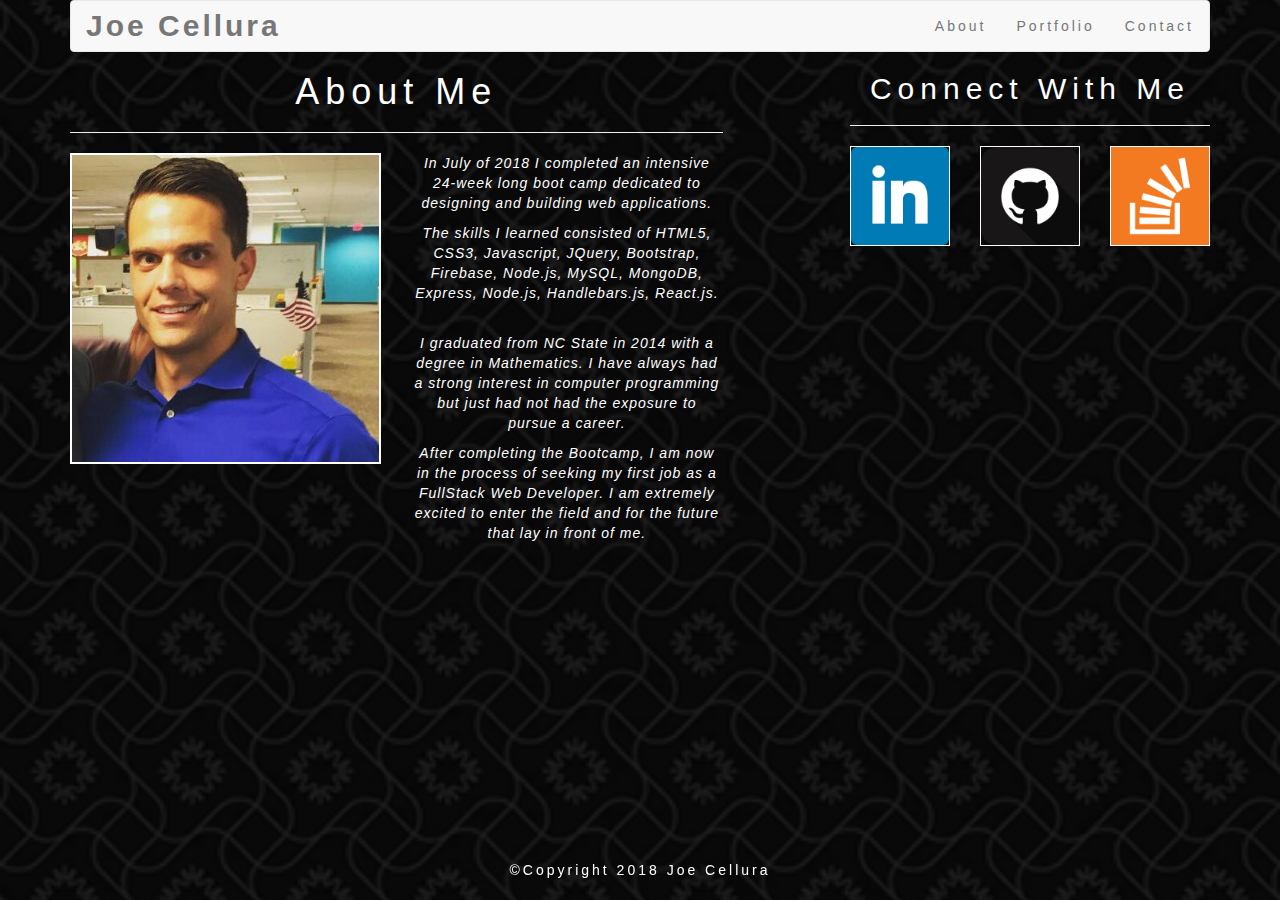
<file: index.html>
<!DOCTYPE html>
<html lang="en-us">
<head>
	<title>About Me - Joe Cellura</title>

	<meta name="viewport" content="width=device-width, initial-scale=1">

	<!-- Bootstrap CSS -->
	<link rel="stylesheet" href="https://maxcdn.bootstrapcdn.com/bootstrap/3.3.7/css/bootstrap.min.css" integrity="sha384-BVYiiSIFeK1dGmJRAkycuHAHRg32OmUcww7on3RYdg4Va+PmSTsz/K68vbdEjh4u" crossorigin="anonymous">

	<!-- My CSS -->
	<link rel="stylesheet" type="text/css" href="assets/css/style.css">

</head>
<body>

	<header>

		<div class="container">
			<nav class="navbar navbar-default">
				<div class="container-fluid">
					<div class="navbar-header">
						<div class="navbar-brand">Joe Cellura</div>
					</div>
					<ul class="nav navbar-nav navbar-right"> <!--Boostrap Floats This List To The Right-->
						<li><a href="index.html">About</a></li>
						<li><a href="portfolio.html">Portfolio</a></li>
						<li><a href="contact.html">Contact</a></li>							
					</ul>
				</div>
			</nav>
		</div>

	</header>

	<div class="container">

		<div class="row">

			<!-- About Me Section -->
			<div class="col-md-7">

				<div class="row">
					<div class="col-md-12">
						<h1>About Me</h1>
						<hr>
					</div>
				</div>

 		<div class="row">
 			<div class="col-md-6"> <!--Image Will Take Up Half of Row-->
 				<img id="headshot" src="assets/images/Headshot.png" class="img-responsive" alt="Responsive image">
 			</div>
 				
					<div class="col-md-6"> <!--Paragraph Will Take Up Other Half-->
					   <p>In July of 2018 I completed an intensive 24-week long boot camp dedicated to designing and building web applications.</p> 
						<p>The skills I learned consisted of HTML5, CSS3, Javascript, JQuery, Bootstrap, Firebase, Node.js, MySQL, MongoDB, Express, Node.js, Handlebars.js, React.js.</p>
						</br>
						<p>I graduated from NC State in 2014 with a degree in Mathematics. I have always had a strong interest in computer programming but just had not had the exposure to pursue a career.</p>
						<p>After completing the Bootcamp, I am now in the process of seeking my first job as a FullStack Web Developer. I am extremely excited to enter the field and for the future that lay in front of me.</p>
					</div>
				</div> 

			</div>

			<div class="col-md-1">
			</div> <!-- Empty column for space -->


			<!-- Connect With Me Section -->
			<div class="col-md-4">

				<div class="row">
					<div class="col-md-12">
						<h2>Connect With Me</h2>
						<hr>
					</div>
				</div>

				<div class="row">
					<div class="col-xs-4"> <!--Using xs makes the three pictures span entire row with small and xs screen-->
						<a href="https://www.linkedin.com/in/joseph-cellura-71546090/">
							<img id="social-media-icon" src="assets/images/linkedin.png" class="img-responsive" alt="Responsive image">
						</a>
					</div>
					<div class="col-xs-4">
  						<a href="https://github.com/JCellura">
							<img id="social-media-icon" src="assets/images/github.png" class="img-responsive" alt="Responsive image">
						</a>
					</div>
					<div class="col-xs-4">
  						<a href="https://stackoverflow.com">
							<img id="social-media-icon" src="assets/images/stackoverflow.png" class="img-responsive" alt="Responsive image"> 
						</a>
					</div>
					</div>
				</div>

			</div>

		</div>

	</div>

	<footer class="page-footer">
	    <div class="container text-center">
		&copy;Copyright 2018 Joe Cellura
        </div>
    </footer>

	<!-- jQuery (necessary for Bootstrap's JavaScript plugins) -->
	<!-- <script src="https://ajax.googleapis.com/ajax/libs/jquery/1.12.4/jquery.min.js"></script> -->

	<!-- Latest compiled and minified JavaScript -->
	<!-- <script src="https://maxcdn.bootstrapcdn.com/bootstrap/3.3.7/js/bootstrap.min.js" integrity="sha384-Tc5IQib027qvyjSMfHjOMaLkfuWVxZxUPnCJA7l2mCWNIpG9mGCD8wGNIcPD7Txa" crossorigin="anonymous"></script> -->
</body>
</html>
</file>
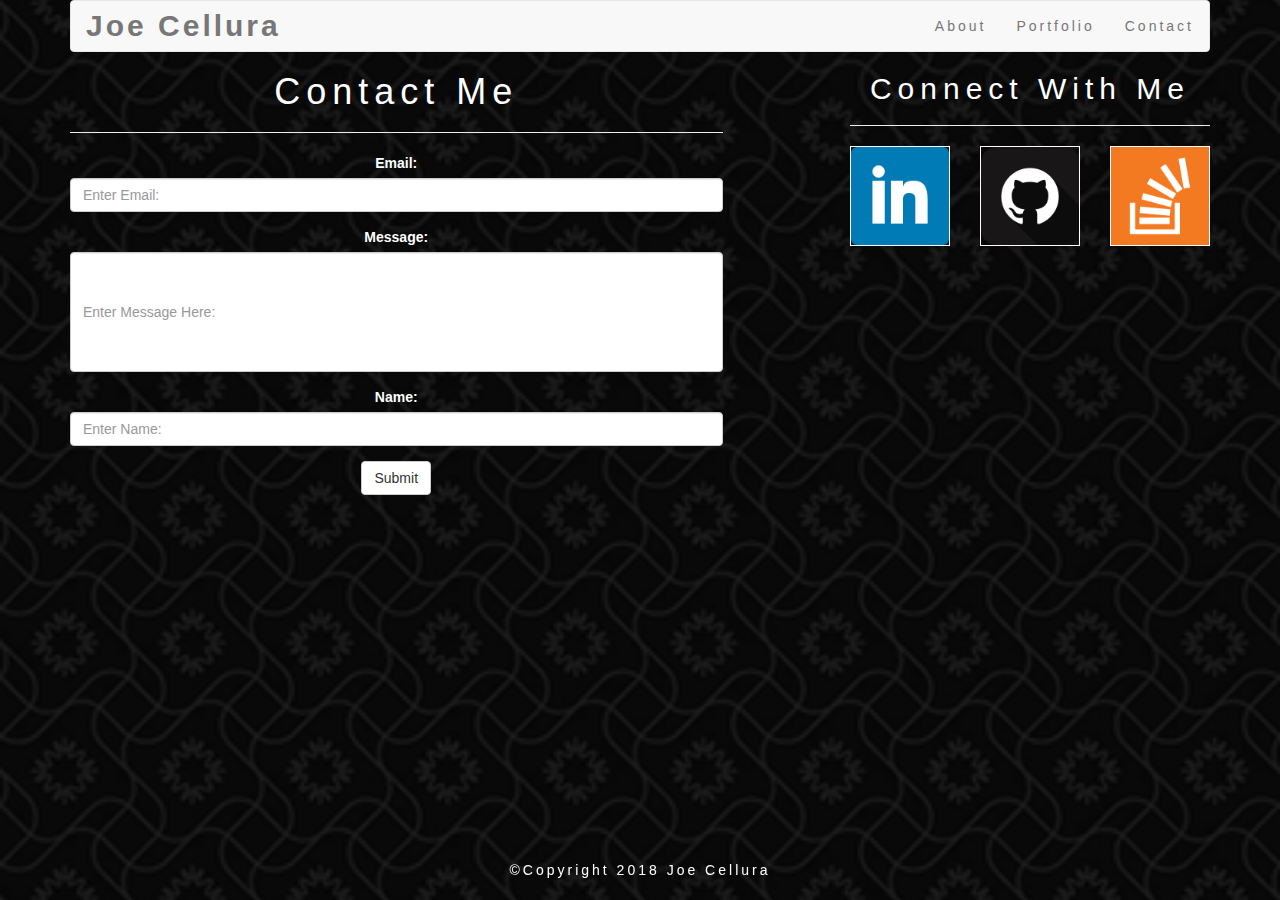
<file: contact.html>
<!DOCTYPE html>
<html lang="en-us">
<head>
	<title>Contact Me - Joe Cellura</title>

	<meta name="viewport" content="width=device-width, initial-scale=1">

	<!-- Bootstrap CSS -->
	<link rel="stylesheet" href="https://maxcdn.bootstrapcdn.com/bootstrap/3.3.7/css/bootstrap.min.css" integrity="sha384-BVYiiSIFeK1dGmJRAkycuHAHRg32OmUcww7on3RYdg4Va+PmSTsz/K68vbdEjh4u" crossorigin="anonymous">

	<!-- My CSS -->
	<link rel="stylesheet" type="text/css" href="assets/css/style.css">

</head>
<body>

	<header>

		<div class="container">
			<nav class="navbar navbar-default">
				<div class="container-fluid">
					<div class="navbar-header">
						<div class="navbar-brand">Joe Cellura</div>
					</div>
					<ul class="nav navbar-nav navbar-right"> <!--Boostrap Floats This List To The Right-->
						<li><a href="index.html">About</a></li>
						<li><a href="portfolio.html">Portfolio</a></li>
						<li><a href="contact.html">Contact</a></li>							
					</ul>
				</div>
			</nav>
		</div>

	</header>

	<div class="container">

		<div class="row">

			<!-- Contact Me Section -->
			<div class="col-md-7">

				<div class="row">
					<div class="col-md-12">
						<h1>Contact Me</h1>
						<hr>
					</div>
                </div>
                
            <div class="row">
                <div class="col-md-12"> <!--Form will span entire row-->
                    <form action="https://formspree.io/cellura.joseph@gmail.com"
					method="POST">
						<div class="form-group">
                            <label for="email">Email:</label>
                            <input type="email" class="form-control" id="last" name="_replyto" placeholder="Enter Email:">
                        </div>
                        <div class="form-group">
                            <label for="msg">Message:</label>
                            <input type="text" class="form-control" id="message" name="message" placeholder="Enter Message Here:">
						</div>
						<div class="form-group">
                            <label for="frstnme">Name:</label>
                            <input type="text" class="form-control" id="first" name="message" placeholder="Enter Name:">
                        </div>
                        <button type="submit" value= "Send" class="btn btn-default">Submit</button>
                    </form>
                </div>
            </div>
        </div>

			<div class="col-md-1">
			</div> <!-- Empty column for space -->


			<!-- Connect With Me Section -->
			<div class="col-md-4">

				<div class="row">
					<div class="col-md-12">
						<h2>Connect With Me</h2>
						<hr>
					</div>
				</div>

				<div class="row">
					<div class="col-xs-4"> <!--Using xs makes the three pictures span entire row with small and xs screen-->
						<a href="https://www.linkedin.com/in/joseph-cellura-71546090/">
							<img id="social-media-icon" src="assets/images/linkedin.png" class="img-responsive" alt="Responsive image">
						</a>
					</div>
					<div class="col-xs-4">
  						<a href="https://github.com/jcellura">
							<img id="social-media-icon" src="assets/images/github.png" class="img-responsive" alt="Responsive image">
						</a>
					</div>
					<div class="col-xs-4">
  						<a href="https://stackoverflow.com">
							<img id="social-media-icon" src="assets/images/stackoverflow.png" class="img-responsive" alt="Responsive image"> 
						</a>
					</div>
					</div>
				</div>

			</div>

		</div>

	</div>

	<footer class="page-footer">
	    <div class="container text-center">
		&copy;Copyright 2018 Joe Cellura
        </div>
    </footer>

	<!-- jQuery (necessary for Bootstrap's JavaScript plugins) -->
	<!-- <script src="https://ajax.googleapis.com/ajax/libs/jquery/1.12.4/jquery.min.js"></script> -->

	<!-- Latest compiled and minified JavaScript -->
	<!-- <script src="https://maxcdn.bootstrapcdn.com/bootstrap/3.3.7/js/bootstrap.min.js" integrity="sha384-Tc5IQib027qvyjSMfHjOMaLkfuWVxZxUPnCJA7l2mCWNIpG9mGCD8wGNIcPD7Txa" crossorigin="anonymous"></script> -->
</body>
</html>
</file>
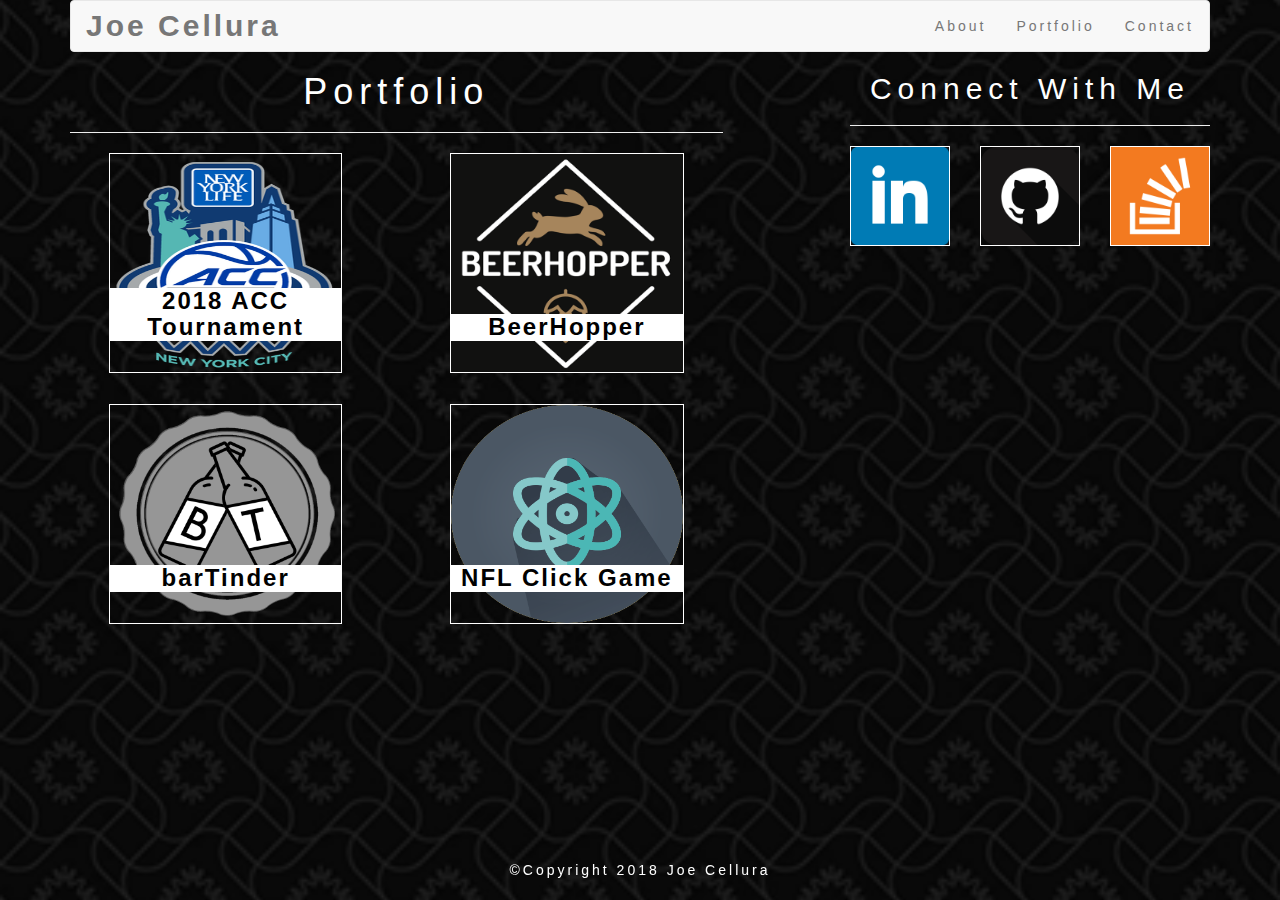
<file: portfolio.html>
<!DOCTYPE html>
<html lang="en-us">
<head>
	<title>Portfolio - Joe Cellura</title>

	<meta name="viewport" content="width=device-width, initial-scale=1">

	<!--Bootstrap CSS -->
	<link rel="stylesheet" href="https://maxcdn.bootstrapcdn.com/bootstrap/3.3.7/css/bootstrap.min.css" integrity="sha384-BVYiiSIFeK1dGmJRAkycuHAHRg32OmUcww7on3RYdg4Va+PmSTsz/K68vbdEjh4u" crossorigin="anonymous">

	<link rel="stylesheet" type="text/css" href="assets/css/style.css">

</head>
<body>

	<header>

		<div class="container">
			<nav class="navbar navbar-default">
				<div class="container-fluid">
					<div class="navbar-header">
						<div class="navbar-brand">Joe Cellura</div>
					</div>
					<ul class="nav navbar-nav navbar-right"> <!--Boostrap Floats This List To The Right-->
						<li><a href="index.html">About</a></li>
						<li><a href="portfolio.html">Portfolio</a></li>
						<li><a href="contact.html">Contact</a></li>							
					</ul>
				</div>
			</nav>
		</div>

	</header>

	<div class="container">

		<div class="row">

			<!-- Portfolio Section -->
			<div class="col-md-7">

				<div class="row">
					<div class="col-md-12">
						<h1>Portfolio</h1>
						<hr>
					</div>
				</div>

 		        <div class="row">
 			        <div class="col-xs-6">
                        <div class="port-pic">
                            <a href="https://mindtrust.github.io/acc/"><img id="work" src="assets/images/ACC.png" class="img-responsive" alt="ACC Tournament">
                            <h3>2018 ACC Tournament</h3></a>
                        </div>
                    </div>
 				
                    <div class="col-xs-6">
                        <div class="port-pic"> <!--Wrapping Pic and Title-->
                            <a href="https://intense-shore-84723.herokuapp.com/"><img id="work" src="assets/images/mainlogo.png" class="img-responsive" alt="BeerHopper">
                            <h3>BeerHopper</h3></a>
                        </div>
                    </div>
                </div>
                
                <div class="row">
                        <div class="col-xs-6">
                           <div class="port-pic"> <!--Wrapping Pic and Title-->
                               <a href="https://sheltered-taiga-20574.herokuapp.com/"><img id="work" src="assets/images/barTinder.png" class="img-responsive" alt="barTinder">
                               <h3>barTinder</h3></a>
                           </div>
                       </div>
                    
                       <div class="col-xs-6">
                           <div class="port-pic"> <!--Wrapping Pic and Title-->
                               <a href="https://jcellura.github.io/clickgame/"><img id="work" src="assets/images/react.png" class="img-responsive" alt="NFL Click Game">
                               <h3>NFL Click Game</h3></a>
                           </div>
                       </div>
                   </div> 

			</div>

			<div class="col-md-1">
			</div> <!-- Empty column for space -->


			<!-- Connect With Me Section -->
			<div class="col-md-4">

				<div class="row">
					<div class="col-md-12">
						<h2>Connect With Me</h2>
						<hr>
					</div>
				</div>

				<div class="row">
					<div class="col-xs-4"> <!--Using xs makes the three pictures span entire row with small and xs screen-->
						<a href="https://www.linkedin.com/in/joseph-cellura-71546090/">
							<img id="social-media-icon" src="assets/images/linkedin.png" class="img-responsive" alt="Responsive image">
						</a>
					</div>
					<div class="col-xs-4">
  						<a href="https://github.com/JCellura">
							<img id="social-media-icon" src="assets/images/github.png" class="img-responsive" alt="Responsive image">
						</a>
					</div>
					<div class="col-xs-4">
  						<a href="https://stackoverflow.com">
							<img id="social-media-icon" src="assets/images/stackoverflow.png" class="img-responsive" alt="Responsive image"> 
						</a>
					</div>
					</div>
				</div>

			</div>

		</div>

	</div>

	<footer class="page-footer">
	    <div class="container text-center">
		&copy;Copyright 2018 Joe Cellura
        </div>
    </footer>

	<!-- jQuery (necessary for Bootstrap's JavaScript plugins) -->
	<!-- <script src="https://ajax.googleapis.com/ajax/libs/jquery/1.12.4/jquery.min.js"></script> -->

	<!-- Latest compiled and minified JavaScript -->
	<!-- <script src="https://maxcdn.bootstrapcdn.com/bootstrap/3.3.7/js/bootstrap.min.js" integrity="sha384-Tc5IQib027qvyjSMfHjOMaLkfuWVxZxUPnCJA7l2mCWNIpG9mGCD8wGNIcPD7Txa" crossorigin="anonymous"></script> -->
</body>
</html>
</file>
<file: assets/css/style.css>
body {
    background-color: black;
    background: url('../images/curls.png') no-repeat center center fixed; 
    background-size: cover;
    color: white;
    text-align: center;
} 


.navbar {
    margin-bottom: 0px;
}

.navbar-brand {
    font-size: 30px;
    font-weight: bold;
    color: black;
    float: none;
    letter-spacing: 3px;
}

h1, h2 {
    letter-spacing: 6px;
}

h3 {
    position: absolute;
    width: 75%;
    bottom: 10%;
    margin-left: 12.5%;
    color: black;
    background-color: white;
    letter-spacing: 2px;
    font-weight: bold;
}

#work {
    max-height: 220px;
    min-height: 200px;
}

/*copied from md*/               
.top-nav-collapse {
    /* background-color: #259edb !important;
  */
}
.navbar:not(.top-nav-collapse) {
    /* background: transparent !important; */
}
@media (max-width: 768px) {
    .navbar:not(.top-nav-collapse) {
        /* background: #1686be !important; */
        
    }
} 


/* @media (max-width: 740px) {
    .full-height,
    .full-height body,
    .full-height header,
    .full-height header .view {
        height: 700px; 
    } 
}  */

/* end of copied css  */

footer {
    padding: 20px 0;
    position: fixed;
    bottom: 0;
    width: 100%;
    letter-spacing: 3px;
}

#headshot {
    /* height: auto; */
    /* width: auto; */
    border-style: solid;
    border-color: white;
    border-width: 2px;
    margin: auto;
}

#work {
    /* height: auto; */
    /* width: auto; */
    border-style: solid;
    border-color: white;
    border-width: 1px;
    margin: auto;
    width: 75%
}

.port-pic {
    position: relative;
    margin-bottom: 10%;
}

#social-media-icon {
    /* height: 100px; */
    /* width: 100px; */
    margin-bottom: 10px;
    margin-left: 0px;
    margin-right: 0px;
    border-style: solid;
    border-color: white;
    border-width: 1px;
}

#social-media-icon:hover {
    opacity: 0.5;
}

#message {
    height:120px;
}


ul {
    letter-spacing: 3px;
}

p {
    letter-spacing: 1px;
    font-family: Arial;
    font-style: italic;
    font-weight: oblique;
}
</file>
